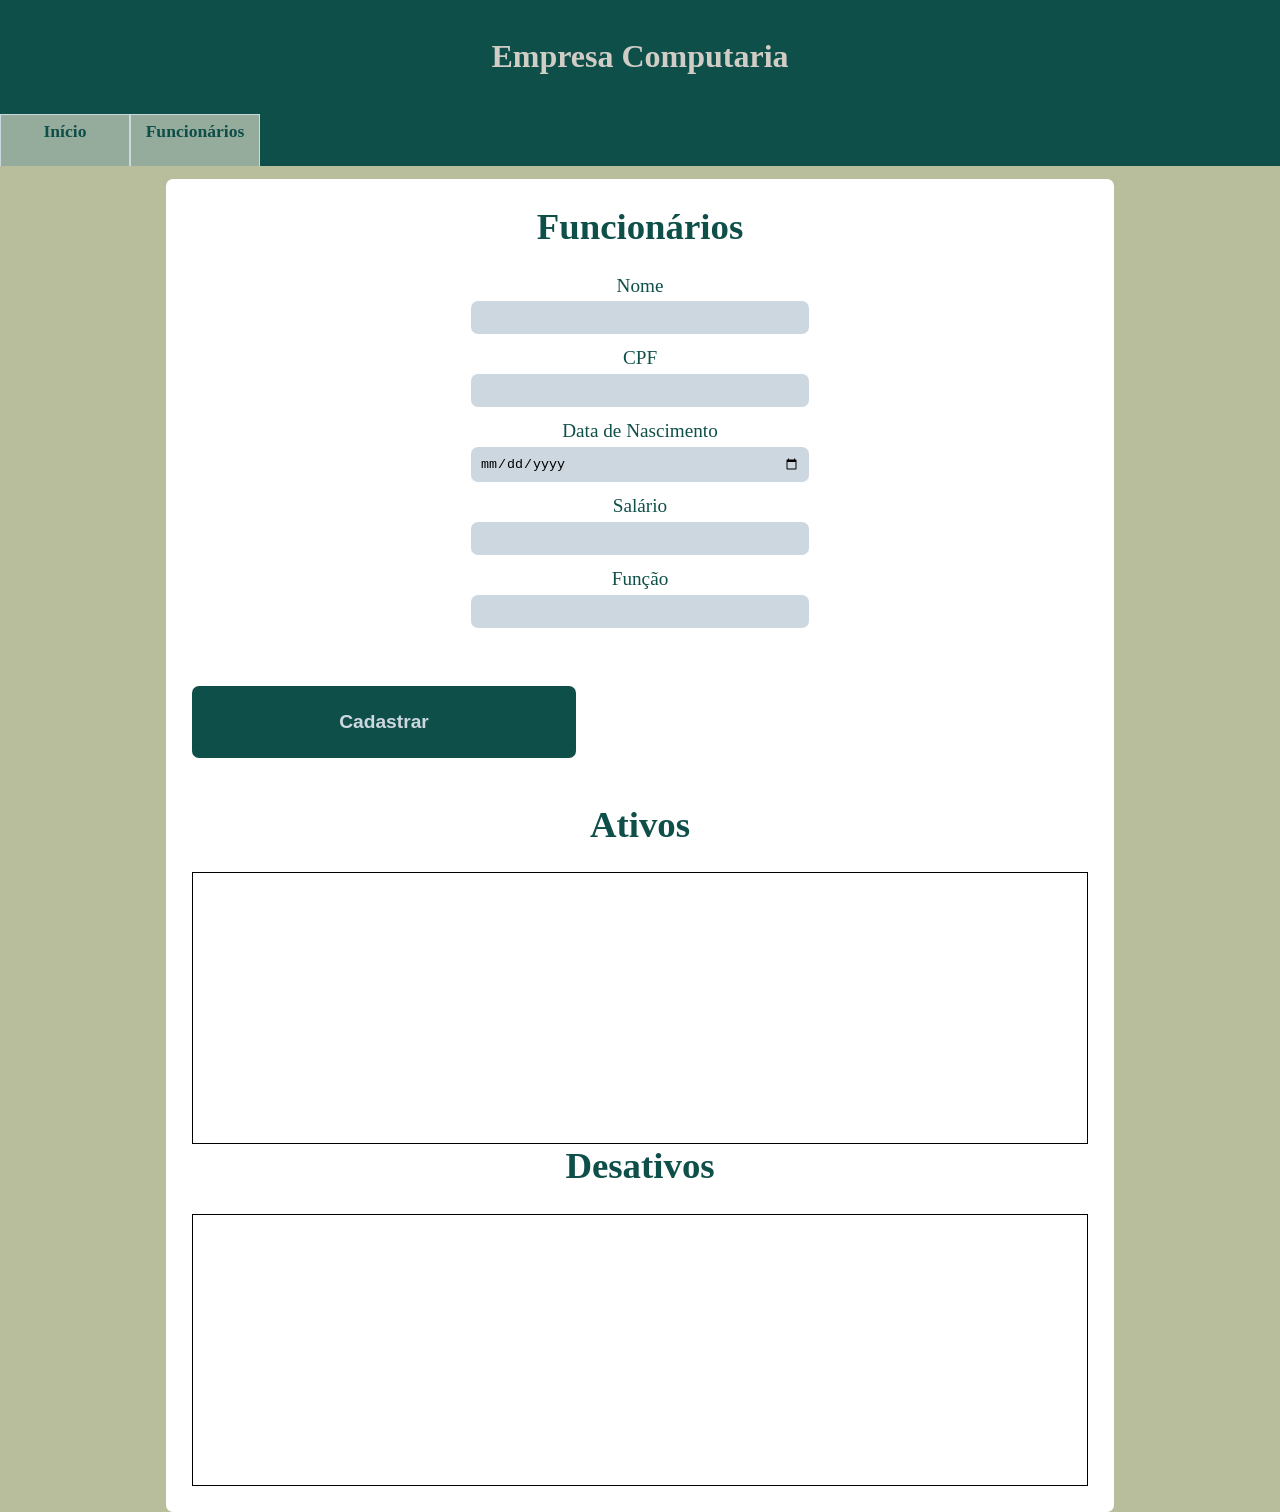
<file: index.html>
<!doctype html>
<html lang="pt-br">
  <head>
    <meta charset="UTF-8" />
    <meta name="viewport" content="width=device-width, initial-scale=1.0" />
    <title>Empresa Computaria</title>
    <script src="script.js" defer></script>
    <link rel="stylesheet" href="style.css" />
  </head>
  <body>
    <header>
      <h1>Empresa Computaria</h1>
      <div id="divMenu">
        <a href="inicio.html"><p>Início</p></a>
        <a href="index.html"><p>Funcionários</p></a>
      </div>
    </header>
    <main>
      <h2>Funcionários</h2>
      <form>
        <p>
          <label for="nome">Nome</label>
        </p>
        <input id="nome" type="text" required />
        <p>
          <label for="cpf">CPF</label>
        </p>
        <input id="cpf" type="text" required />
        <p>
          <label for="data">Data de Nascimento</label>
        </p>
        <input id="data" type="date" required />
        <p>
          <label for="salario">Salário</label>
        </p>
        <input id="salario" type="number" required />
        <p>
          <label for="funcao">Função</label>
        </p>
        <input id="funcao" type="text" required />
        <button id="botaoCadastrar" type="button" onclick="cadastrar()">Cadastrar</button>
      </form>
      <h2>Ativos</h2>
      <div id="listaAtivo"></div>
      <h2>Desativos</h2>
      <div id="listaDesativo"></div>
    </main>
  </body>
</html>
</file>
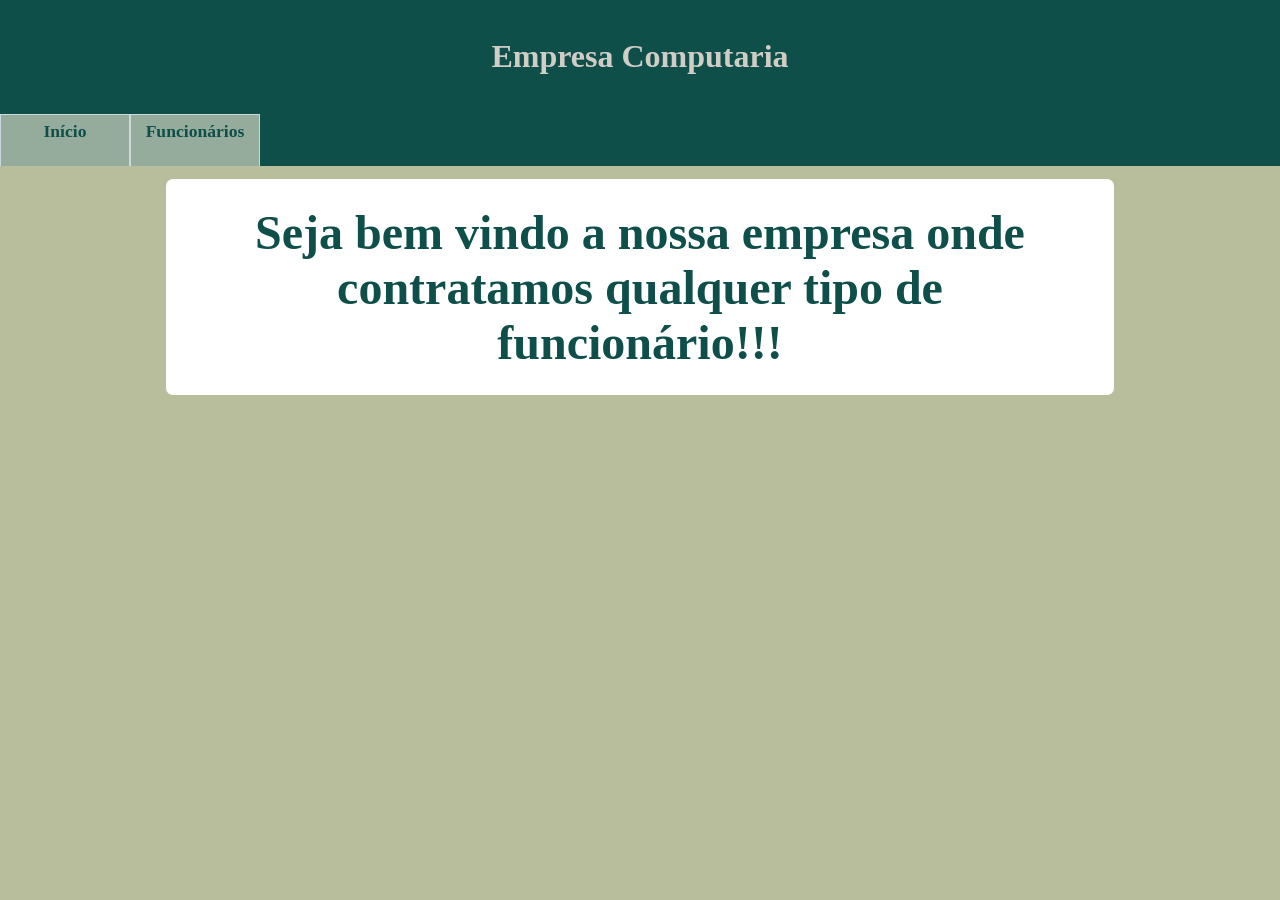
<file: inicio.html>
<!doctype html>
<html lang="pt-br">
  <head>
    <meta charset="UTF-8" />
    <meta name="viewport" content="width=device-width, initial-scale=1.0" />
    <title>Empresa Computaria</title>
    <link rel="stylesheet" href="style.css" />
  </head>
  <body>
    <header>
      <h1>Empresa Computaria</h1>
      <div id="divMenu">
        <a href="inicio.html"><p>Início</p></a>
        <a href="index.html"><p>Funcionários</p></a>
      </div>
    </header>
    <main>
      <p id="inicio">Seja bem vindo a nossa empresa onde contratamos qualquer tipo de funcionário!!!</p>
    </main>
  </body>
</html>
</file>
<file: style.css>
@charset "UTF-8";

* {
  margin: 0;
  padding: 0;
}

:root {
  --cor1: #0f4f49;
  --cor2: #b8be9b;
  --cor3: #d0cdc6;
  --cor4: #95ab9c;
  --cor5: #cdd7e0;
}

body {
  background-color: var(--cor2);
}

header {
  background-color: var(--cor1);

  h1 {
    text-align: center;
    padding-block: 3%;
    color: var(--cor3);
    font-size: 200%;
  }

  #divMenu {
    display: flex;
    justify-self: center;

    a {
      text-decoration: none;

      p {
        font-size: 110%;
        font-weight: bold;
        text-align: center;
        background-color: var(--cor4);
        color: var(--cor1);
        width: 10vw;
        height: 5vh;
        border: 1px solid var(--cor5);
        border-bottom: none;
        padding-top: 5%;
      }
    }
  }
}

main{
  background-color: white;
  margin: auto;
  margin-top: 1%;
  width: 70vw;
  border-radius: 7px;
  padding: 2%;
  text-align: center;

  #inicio{
    font-size: 300%;
    font-weight: bold;
    color: var(--cor1);
  }

  h2{
    color: var(--cor1);
    font-size: 230%;
    margin-bottom: 3%;
  }

  label{
    color: var(--cor1);
    font-size: 120%;
  }

  input{
    border: none;
    border-radius: 7px;
    background-color: var(--cor5);
    width: 25vw;
    padding: 1%;
    margin-top: .5%;
    margin-bottom: 1.5%;
  }

  #botaoCadastrar{
    display: flex;
    justify-content: center;
    justify-self: center;
    align-items: center;
    border: none;
    border-radius: 7px;
    background-color: var(--cor1);
    color: var(--cor5);
    font-size: 120%;
    font-weight: bold;
    width: 30vw;
    height: 8vh;
    margin-block: 5%;
  }

  #listaAtivo{
    border: 1px solid black;
    min-height: 30vh;

    p{
      padding: .5%;
      margin-bottom: 2%;
      font-size: 120%;
    }

    button{
      border: none;
      background-color: var(--cor1);
      color: white;
      padding: .3%;
    }
  }

  #listaDesativo{
    border: 1px solid black;
    min-height: 30vh;

    p{
      padding: .5%;
      margin-bottom: 2%;
      font-size: 120%;
    }
   
  }
}
</file>
